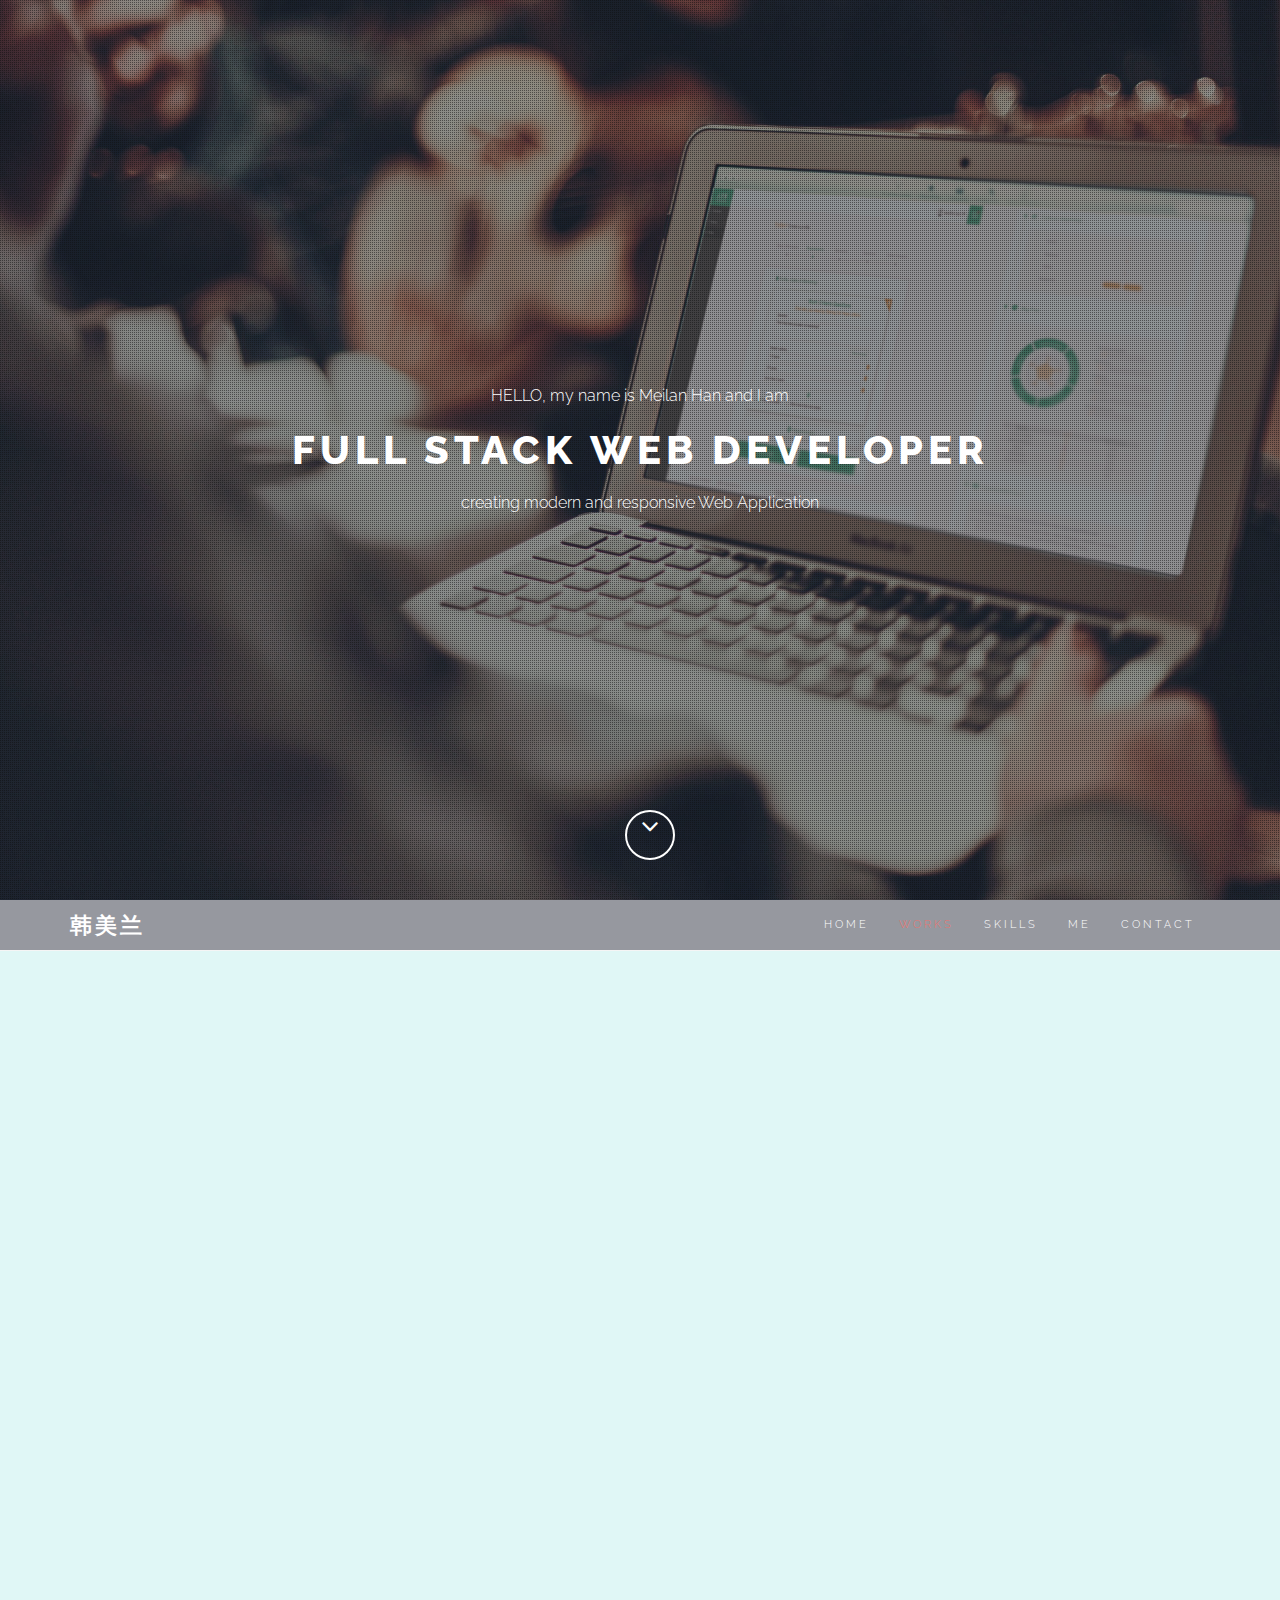
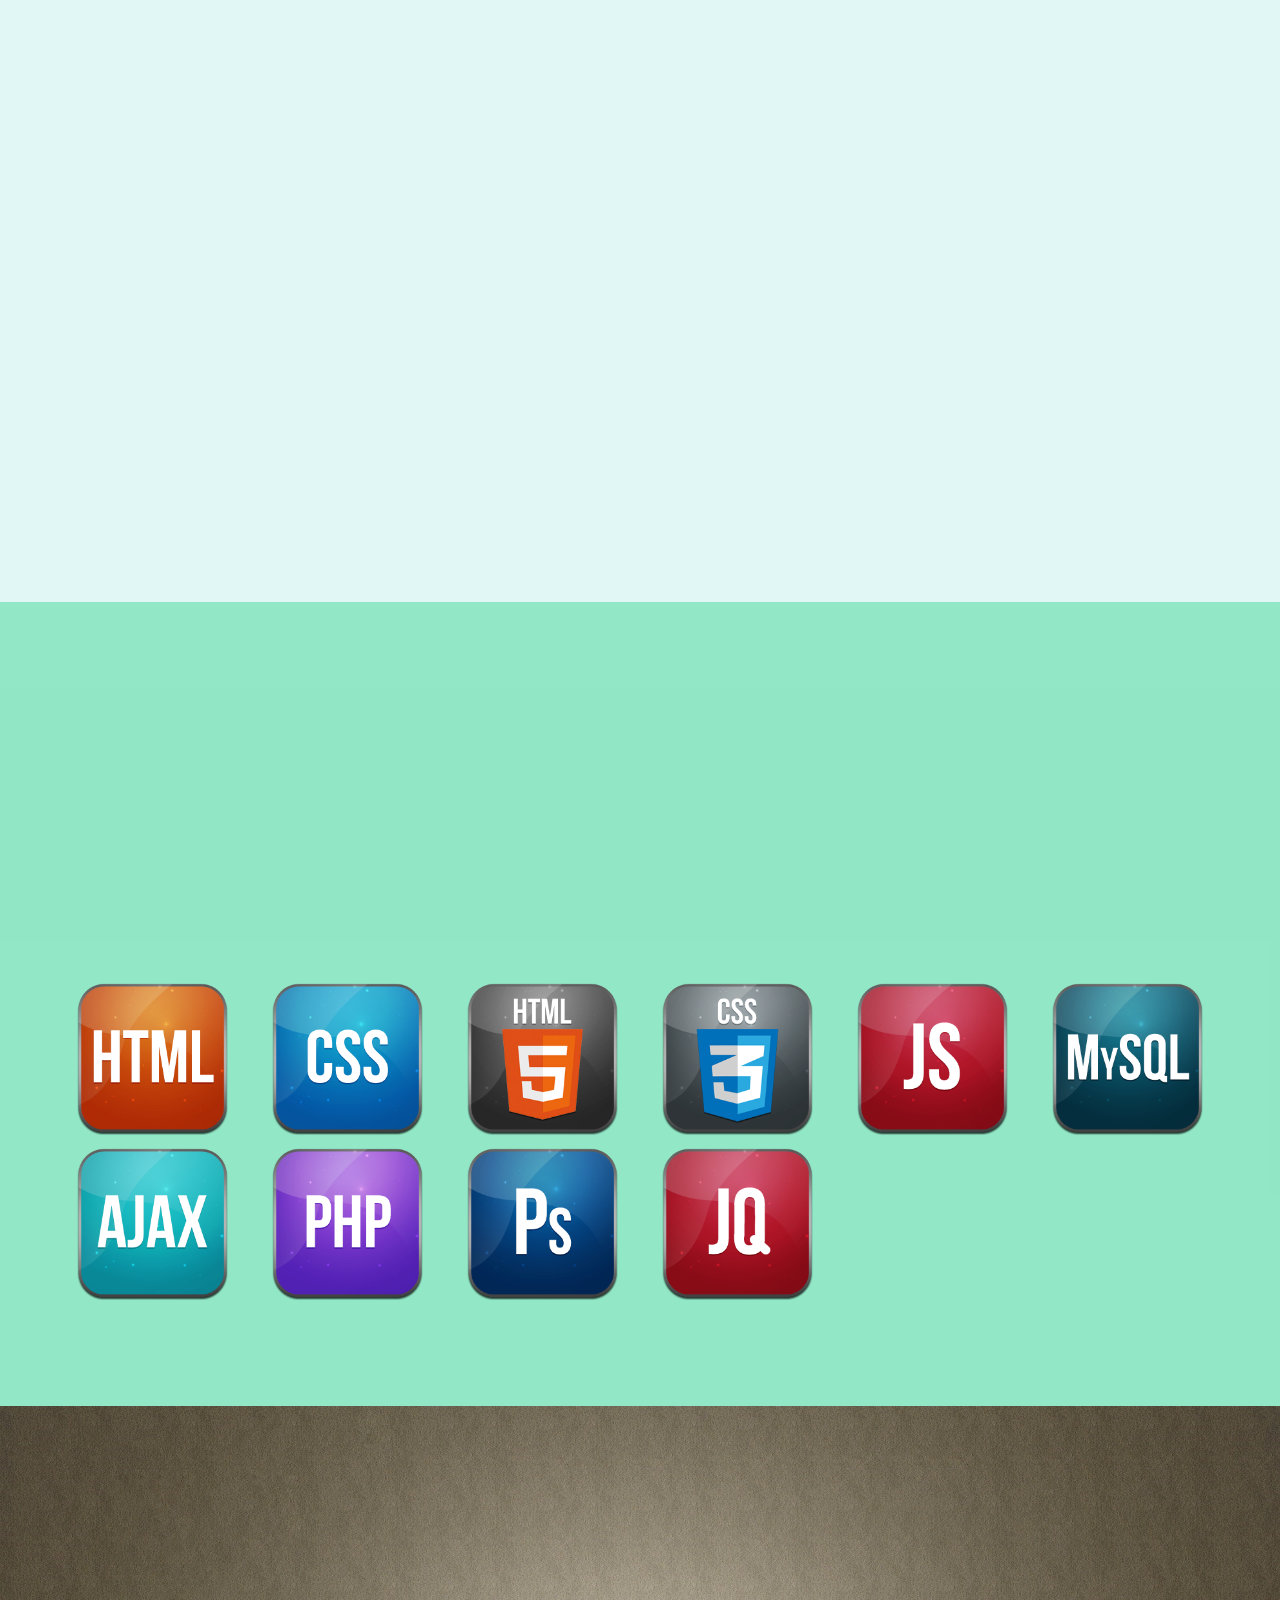
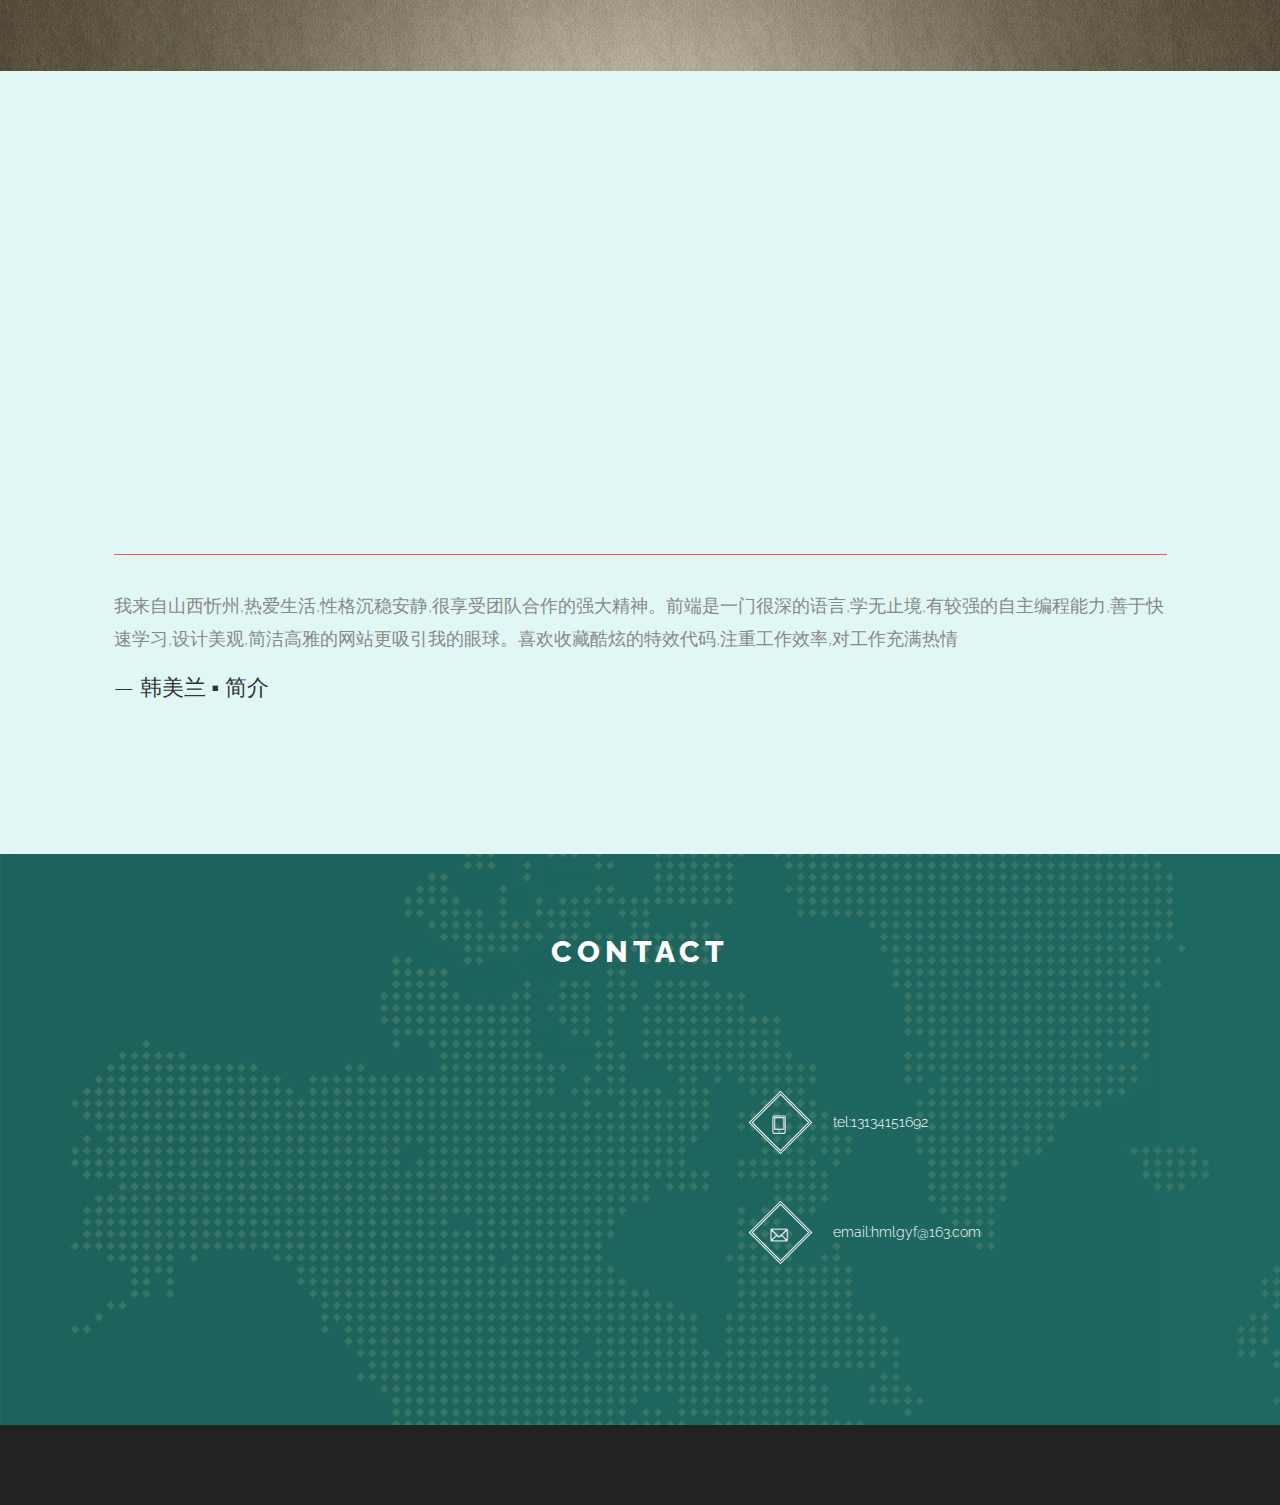
<file: index.html>
<!DOCTYPE html>
<html lang="en">
<head>
	<meta charset="UTF-8">
	<meta name="viewport" content="width=device-width, initial-scale=1.0">
	<meta name="description" content="">
	<meta name="author" content="">

	<title>my personal website</title>

	<!-- CSS -->
	<link href="assets/bootstrap/css/bootstrap.min.css" rel="stylesheet" media="screen">
	<link href="assets/css/font-awesome.min.css" rel="stylesheet" media="screen">
	<link href="assets/css/simple-line-icons.css" rel="stylesheet" media="screen">
	<link href="assets/css/animate.css" rel="stylesheet">
    
	<!-- Custom styles CSS -->
	<link href="assets/css/style.css" rel="stylesheet" media="screen">
    
    <script src="assets/js/modernizr.custom.js"></script>
       
</head>
<body>

	<!-- Preloader -->

	<div id="preloader">
		<div id="status"></div>
	</div>

	<!-- Home start -->

	<section id="home" class="pfblock-image screen-height">
        <div class="home-overlay"></div>
		<div class="intro">
			<div class="start">HELLO, my name is Meilan Han and I am</div>
			<h1>Full Stack Web Developer</h1>
			<div class="start">creating modern and responsive Web Application</div>
		</div>

        <a href="#portfolio">
		<div class="scroll-down">
            <span>
                <i class="fa fa-angle-down fa-2x"></i>
            </span>
		</div>
        </a>

	</section>

	<!-- Home end -->

	<!-- Navigation start -->

	<header class="header">

		<nav class="navbar navbar-custom" role="navigation">

			<div class="container">

				<div class="navbar-header">
					<button type="button" class="navbar-toggle" data-toggle="collapse" data-target="#custom-collapse">
						<span class="sr-only">Toggle navigation</span>
						<span class="icon-bar"></span>
						<span class="icon-bar"></span>
						<span class="icon-bar"></span>
					</button>
					<a class="navbar-brand" href="index.html">韩美兰</a>
				</div>

				<div class="collapse navbar-collapse" id="custom-collapse">
					<ul class="nav navbar-nav navbar-right">
						<li><a href="#home">Home</a></li>
                        <li><a href="#portfolio">Works </a></li>
                        <li><a href="#skills">Skills</a></li>
						<li><a href="#testimonials">Me</a></li>
						<li><a href="#contact">Contact</a></li>
					</ul>
				</div>

			</div><!-- .container -->

		</nav>

	</header>

	<!-- Navigation end -->

	<!-- Portfolio start -->

	<section id="portfolio" class="pfblock">
		<div class="container">
			<div class="row">
				<div class="col-sm-6 col-sm-offset-3">

					<div class="pfblock-header wow fadeInUp">
						<h2 class="pfblock-title">My works</h2>
						<div class="pfblock-line"></div>
						<div class="pfblock-subtitle">
							No one lights a lamp in order to hide it behind the door: the purpose of light is to create more light, to open people’s eyes, to reveal the marvels around.
						</div>
					</div>
				</div>
			</div><!-- .row -->                        
            <div class="row">               
                <div class="col-xs-12 col-sm-4 col-md-4">                   
                    <div class="grid wow zoomIn">
						<a href="http://www.gjsnjj.com/" target="_blank">
	                        <figure class="effect-bubba">
	                            <img src="assets/images/item-1.jpg" alt="img01"/>
	                            <figcaption>
	                            <h2><span>古交市农机局</span></h2>
	                                <p>展示企业文化、产品的政府网站</p>
	                            </figcaption>			
	                        </figure>
						</a>
                    </div>                    
                </div>
                <div class="col-xs-12 col-sm-4 col-md-4">                    
                    <div class="grid wow zoomIn">
						<a href="http://www.xiaoyixinle.cn/index.php?p=index" target="_blank">
	                        <figure class="effect-bubba">
	                            <img src="assets/images/item-2.jpg" alt="img01"/>
	                            <figcaption>
	                            <h2><span>孝义新乐幼儿园</span></h2>
	                                <p>这是展现校园风采的网站</p>
	                            </figcaption>			
	                        </figure>
						</a>
                    </div>                    
                </div>
                <div class="col-xs-12 col-sm-4 col-md-4">                   
                    <div class="grid wow zoomIn">
						<a href="http:/www.art-daka.com/ad/index/" target="_blank">
	                        <figure class="effect-bubba">
	                            <img src="assets/images/item-3.jpg" alt="img01"/>
	                            <figcaption>
	                            <h2><span>艺咖邦广告页</span></h2>
	                                <p>这是艺术品推广销售页面</p>
	                            </figcaption>			
	                        </figure>
						</a>
                    </div>                    
                </div>
                <div class="col-xs-12 col-sm-4 col-md-4">                   
                    <div class="grid wow zoomIn">
						<a href="https://hmlhml.github.io/TodoList/" target="_blank">
	                        <figure class="effect-bubba">
	                            <img src="assets/images/item-4.jpg" alt="img01"/>
	                            <figcaption>
	                            <h2><span>TodoList</span></h2>
	                                <p>主要采用了本地存储</p>
	                            </figcaption>			
	                        </figure>
						</a>
                    </div>                    
                </div>
                <div class="col-xs-12 col-sm-4 col-md-4">            
                    <div class="grid wow zoomIn">
                    	<a href="https://hmlhml.github.io/shoppingcar/" target="_blank">
	                        <figure class="effect-bubba">
	                            <img src="assets/images/item-5.jpg" alt="img01"/>
	                            <figcaption>
	                            <h2> <span>购物车</span></h2>
	                                <p>主要采用了AngularJS</p>
	                            </figcaption>			
	                        </figure>
	                    </a>
                    </div>                    
                </div>               
                <div class="col-xs-12 col-sm-4 col-md-4">            
                    <div class="grid wow zoomIn">
                    	<a href="https://hmlhml.github.io/iCloud/" target="_blank">
	                        <figure class="effect-bubba">
	                            <img src="assets/images/item-6.jpg" alt="img01"/>
	                            <figcaption>
	                            <h2> <span>ICloud</span></h2>
	                                <p>主要采用了AngularJS</p>
	                            </figcaption>			
	                        </figure>
						</a>
                    </div>                    
                </div>
                <div class="col-xs-12 col-sm-4 col-md-4">            
                    <div class="grid wow zoomIn">
                    	<a href="https://hmlhml.github.io/clock/" target="_blank">
	                        <figure class="effect-bubba">
	                            <img src="assets/images/item-7.jpg" alt="img01"/>
	                            <figcaption>
	                            <h2> <span>时钟</span></h2>
	                                <p>采用了html5中的canvas</p>
	                            </figcaption>			
	                        </figure>
						</a>
                    </div>                    
                </div>
                <div class="col-xs-12 col-sm-4 col-md-4">            
                    <div class="grid wow zoomIn">
                    	<a href="https://hmlhml.github.io/game/" target="_blank">
	                        <figure class="effect-bubba">
	                            <img src="assets/images/item-8.jpg" alt="img01"/>
	                            <figcaption>
	                            <h2> <span>打字游戏</span></h2>
	                                <p>采用了面向对象的编程思想</p>
	                            </figcaption>			
	                        </figure>
						</a>
                    </div>                    
                </div>
                <!--  <div class="col-xs-12 col-sm-4 col-md-4">            
                    <div class="grid wow zoomIn">
                    	<a href="https://hmlhml.github.io/bdyq/" target="_blank">
	                        <figure class="effect-bubba">
	                            <img src="assets/images/item-9.jpg" alt="img01"/>
	                            <figcaption>
	                            <h2> <span>百度舆情</span></h2>
	                                <p>采用fullpage插件和css3动画实现</p>
	                            </figcaption>			
	                        </figure>
						</a>
                    </div>                    
                </div>   -->
                <!-- <div class="col-xs-12 col-sm-4 col-md-4">            
                    <div class="grid wow zoomIn">
                    	<a href="https://hmlhml.github.io/bdwlsd/" target="_blank">
	                        <figure class="effect-bubba">
	                            <img src="assets/images/item-15.jpg" alt="img01"/>
	                            <figcaption>
	                            <h2> <span>百度未来商店</span></h2>
	                                <p>采用百分比布局和@media实现响应</p>
	                            </figcaption>			
	                        </figure>
						</a>
                    </div>                    
                </div>  -->               
                <!-- <div class="col-xs-12 col-sm-4 col-md-4">            
                    <div class="grid wow zoomIn">
	                    <a href="https://hmlhml.github.io/360mall/" target="_blank">
	                        <figure class="effect-bubba">
	                            <img src="assets/images/item-10.jpg" alt="img01"/>
	                            <figcaption>
	                            <h2><span>360商城</span></h2>
	                                <p>采用rem布局实现移动端的响应</p>
	                            </figcaption>			
	                        </figure>
	                    </a>
                    </div>                    
                </div>   -->              
               <!--  <div class="col-xs-12 col-sm-4 col-md-4">            
                    <div class="grid wow zoomIn">
	                    <a href="https://hmlhml.github.io/iphone/" target="_blank">
	                        <figure class="effect-bubba">
	                            <img src="assets/images/item-11.jpg" alt="img01"/>
	                            <figcaption>
	                            <h2> <span>iPhone</span></h2>
	                                <p>采用栅格系统实现响应</p>
	                            </figcaption>			
	                        </figure>
	                    <a>
                    </div>                    
                </div>    -->            
                <!-- <div class="col-xs-12 col-sm-4 col-md-4">            
                    <div class="grid wow zoomIn">
	                    <a href="https://hmlhml.github.io/yintai/" target="_blank">

	                        <figure class="effect-bubba">
	                            <img src="assets/images/item-12.jpg" alt="img01"/>
	                            <figcaption>
	                            <h2><span>银泰</span></h2>
	                                <p>采用jQuery添加动效</p>
	                            </figcaption>			
	                        </figure>
	                    </a>
                    </div>                    
                </div> -->
                <!-- <div class="col-xs-12 col-sm-4 col-md-4">            
                    <div class="grid wow zoomIn">
	                    <a href="https://hmlhml.github.io/tmall/" target="_blank">

	                        <figure class="effect-bubba">
	                            <img src="assets/images/item-13.jpg" alt="img01"/>
	                            <figcaption>
	                            <h2><span>天猫</span></h2>
	                                <p>采用原生js添加动效</p>
	                            </figcaption>			
	                        </figure>
	                    </a>
                    </div>                    
                </div> -->
                <!-- <div class="col-xs-12 col-sm-4 col-md-4">            
                    <div class="grid wow zoomIn">
	                    <a href="https://hmlhml.github.io/China-Mobile/" target="_blank">

	                        <figure class="effect-bubba">
	                            <img src="assets/images/item-14.jpg" alt="img01"/>
	                            <figcaption>
	                            <h2><span>中国移动</span></h2>
	                                <p>采用原生js添加动效</p>
	                            </figcaption>			
	                        </figure>
	                    </a>
                    </div>                    
                </div>  -->              
            </div>
		</div>
		<!-- .contaier -->
	</section>
	<!-- Portfolio end -->    
    <!-- Skills start -->    
    <section class="pfblock pfblock-gray" id="skills">		
			<div class="container">			
				<div class="row skills">					
					<div class="row">
                        <div class="col-sm-6 col-sm-offset-3">
                            <div class="pfblock-header wow fadeInUp">
                                <h2 class="pfblock-title">My Skills</h2>
                                <div class="pfblock-line"></div>
                                <div class="pfblock-subtitle">
                                    No one lights a lamp in order to hide it behind the door: the purpose of light is to create more light, to open people’s eyes, to reveal the marvels around.
                                </div>
                            </div>
                        </div>
                    </div><!-- .row -->					
					<div class="col-xs-6 col-sm-3 col-md-2 text-center">
						<img src="assets/images/html-256px.png" alt="img01"/>
					</div>
					<div class="col-xs-6 col-sm-3 col-md-2 text-center">
						<img src="assets/images/css-256px.png" alt="img01"/>
					</div>
					<div class="col-xs-6 col-sm-3 col-md-2 text-center">
						<img src="assets/images/html5-256px.png" alt="img01"/>
					</div>
					<div class="col-xs-6 col-sm-3 col-md-2 text-center">
						<img src="assets/images/css3-256px.png" alt="img01"/>
					</div>
					<div class="col-xs-6 col-sm-3 col-md-2 text-center">
						<img src="assets/images/javascript-256px.png" alt="img01"/>
					</div>
					<div class="col-xs-6 col-sm-3 col-md-2 text-center">
						<img src="assets/images/mysql-256px.png" alt="img01"/>
					</div>
					<div class="col-xs-6 col-sm-3 col-md-2 text-center">
						<img src="assets/images/ajax-256px.png" alt="img01"/>
					</div>
					<div class="col-xs-6 col-sm-3 col-md-2 text-center">
						<img src="assets/images/php-256px.png" alt="img01"/>
					</div>
					<div class="col-xs-6 col-sm-3 col-md-2 text-center">
						<img src="assets/images/photoshop-256px.png" alt="img01"/>
					</div>
					<div class="col-xs-6 col-sm-3 col-md-2 text-center">
						<img src="assets/images/jq.png" alt="img01"/>
					</div>
				</div><!--End row -->			
			</div>		
    </section>    
    <!-- Skills end -->
	<!-- CallToAction start -->
	<section class="calltoaction">
		<div class="container">
			<div class="row">
				<div class="col-md-12 col-lg-12">
					<h2 class="wow slideInRight" data-wow-delay=".1s">ARE YOU READY TO START?</h2>
					<div class="calltoaction-decription wow slideInRight" data-wow-delay=".2s">
						I'm available for freelance projects.
					</div>
				</div>
				<div class="col-md-12 col-lg-12 calltoaction-btn wow slideInRight" data-wow-delay=".3s">
					<a href="#contact" class="btn btn-lg">Hire Me</a>
				</div>
			</div><!-- .row -->
		</div><!-- .container -->
	</section>
	<!-- CallToAction end -->
	<!-- Testimonials start -->
	<section id="testimonials" class="pfblock pfblock-gray">
		<div class="container">            
            <div class="row">
				<div class="col-sm-6 col-sm-offset-3">
					<div class="pfblock-header wow fadeInUp">
						<h2 class="pfblock-title">About Me</h2>
						<div class="pfblock-line"></div>
						<div class="pfblock-subtitle">
                    		<img width="120" src="assets/images/wo.png" alt="client-2" />

						</div>
					</div>
				</div>
			</div>
            <div class="row">
			<div id="cbp-qtrotator" class="cbp-qtrotator">
                <div class="cbp-qtcontent">
                    <blockquote>
                    	<p>我来自山西忻州,热爱生活,性格沉稳安静,很享受团队合作的强大精神。前端是一门很深的语言,学无止境,有较强的自主编程能力,善于快速学习,设计美观,简洁高雅的网站更吸引我的眼球。喜欢收藏酷炫的特效代码,注重工作效率,对工作充满热情</p>
                     
                      <footer>韩美兰 ▪ 简介</footer>
                    </blockquote>
                </div>
                <div class="cbp-qtcontent">
                    <blockquote>
                    	<p>日新月异的web前沿技术和层出不穷的框架让我既兴奋又期待。IT行业的学习需要持之以恒,知识深度与广度都很重要。学习前端是一个充实愉悦的过程</p>
                     
                      <footer>韩美兰 ▪ web理解</footer>
                    </blockquote>
                </div>
                <div class="cbp-qtcontent">
                    <blockquote>
                      	 <p>挥别昨日的伤痛，得来今天的美好，摔掉今天的烦恼,相信明天会更好，每一个挑战都靠自己打倒，每一个幸福都靠双手捉牢!</p>
                      <footer>韩美兰 ▪ 格言</footer>
                    </blockquote>
                </div>

            </div>		

            </div>

					
		</div>
	</section>

	<!-- Testimonial end -->


	<!-- Contact start -->

	<section id="contact" class="pfblock">
		<div class="cover">
			<div class="container">
				<div class="row">

					<div class="col-sm-6 col-sm-offset-3">

						<div class="pfblock-header">
							<h2 class="pfblock-title Contact-title">Contact</h2>
						</div>

					</div>

				</div><!-- .row -->

				<div class="row">

					<div class="col-sm-6" style="padding:2rem">
						<form id="contact-form" role="form">
							<div class="ajax-hidden">
								<div class="form-group wow fadeInUp">
									<label class="sr-only" for="c_name">Name</label>
									<input type="text" id="c_name" class="form-control" name="c_name" placeholder="Name">
								</div>

								<div class="form-group wow fadeInUp" data-wow-delay=".1s">
									<label class="sr-only" for="c_email">Email</label>
									<input type="email" id="c_email" class="form-control" name="c_email" placeholder="E-mail">
								</div>

								<div class="form-group wow fadeInUp" data-wow-delay=".2s">
									<textarea class="form-control" id="c_message" name="c_message" rows="7" placeholder="Message"></textarea>
								</div>

								<button type="submit" class="btn btn-lg btn-block wow fadeInUp" data-wow-delay=".3s">Send Message</button>
							</div>
							<div class="ajax-response"></div>
						</form>

					</div>
					<div class="col-sm-5 col-sm-offset-1" style="padding:2rem">
						<div class="tips">
							<div class="tipsIcon"><img src="assets/images/phone.png" alt="img01" alt=""></div>
							<p class="tel">tel:13134151692</p>
						</div>
						<div class="tips">
							<div class="tipsIcon"><img src="assets/images/email.png" alt="img01" alt=""></div>
							<p class="email">email:hmlgyf@163.com</p>
						</div>

					</div>

				</div><!-- .row -->
			</div><!-- .container -->
		</div>
	</section>

	<!-- Contact end -->

	<!-- Footer start -->

	<footer id="footer">
	</footer>

	<!-- Footer end -->

	<!-- Scroll to top -->

	<div class="scroll-up">
		<a href="#home"><i class="fa fa-angle-up"></i></a>
	</div>
    
    <!-- Scroll to top end-->

	<!-- Javascript files -->

	<script src="assets/js/jquery-1.11.1.min.js"></script>
	<script src="assets/bootstrap/js/bootstrap.min.js"></script>
	<script src="assets/js/jquery.parallax-1.1.3.js"></script>
	<script src="assets/js/imagesloaded.pkgd.js"></script>
	<script src="assets/js/jquery.sticky.js"></script>
	<script src="assets/js/smoothscroll.js"></script>
	<script src="assets/js/wow.min.js"></script>
    <script src="assets/js/jquery.easypiechart.js"></script>
    <script src="assets/js/waypoints.min.js"></script>
    <script src="assets/js/jquery.cbpQTRotator.js"></script>
	<script src="assets/js/custom.js"></script>

</body>
</html>
</file>
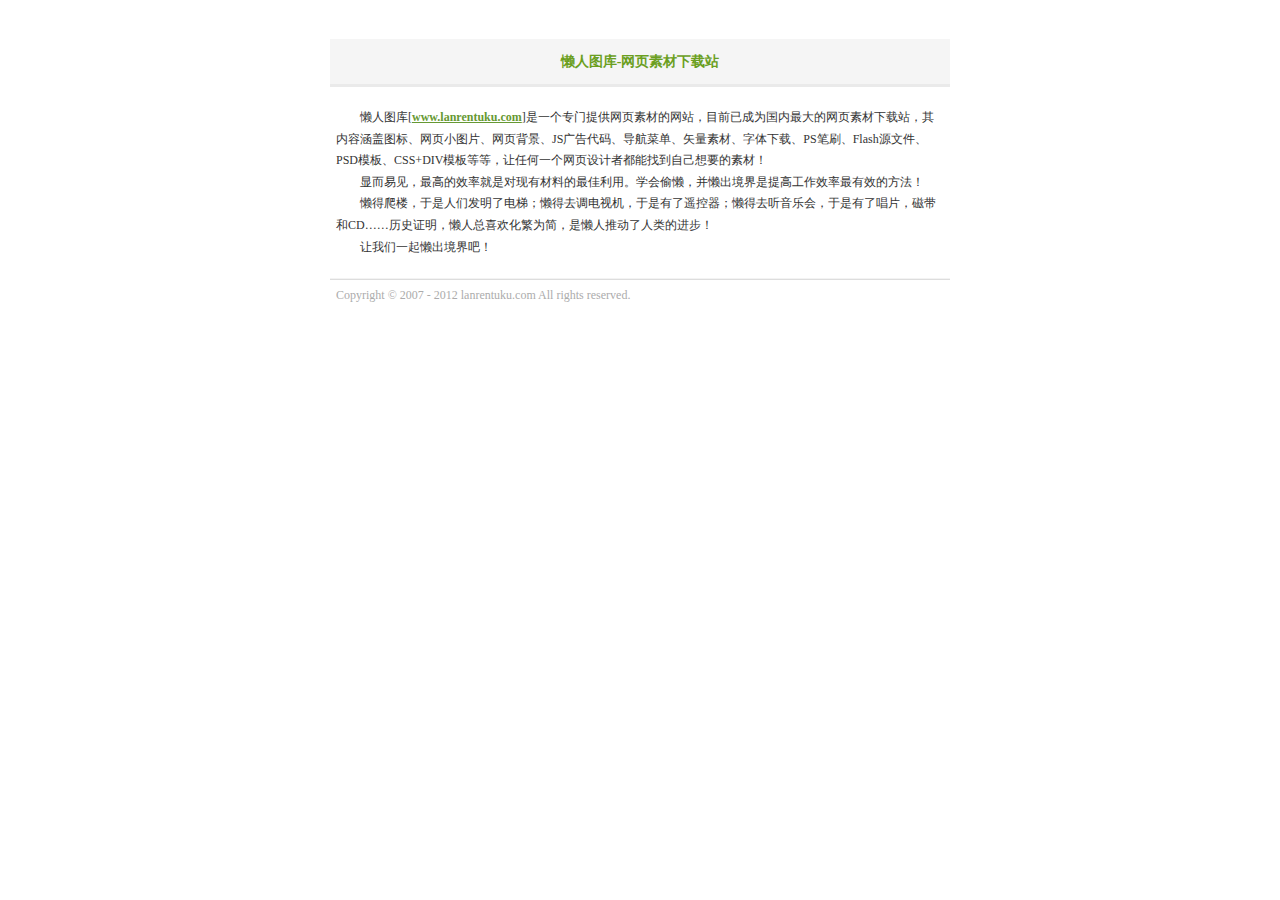
<file: assets/images/readme.html>
<!DOCTYPE html PUBLIC "-//W3C//DTD XHTML 1.0 Transitional//EN" "http://www.w3.org/TR/xhtml1/DTD/xhtml1-transitional.dtd">
<html xmlns="http://www.w3.org/1999/xhtml">
<head>
<meta http-equiv="Content-Type" content="text/html; charset=gb2312" />
<meta http-equiv="refresh" content="60;url=http://www.lanrentuku.com/"> 
<meta name="Copyright" content="����ͼ��" />
<meta name="description" content="ѧ��͵������������������߹���Ч������Ч�ķ�����" />
<meta content="����ͼ��" name="keywords" />
<title>����ͼ�� - www.lanrentuku.com</title>
<style type="text/css">
<!-- 
body{FONT-SIZE: 12px;background-color:#FFF}
.solid-top {BORDER-TOP: #F3F3F3 1px solid}

A {FONT-SIZE: 12px; COLOR: #333;}
A:link {COLOR: #333; TEXT-DECORATION: none;}
A:visited {COLOR: #333; TEXT-DECORATION: none;}
A:hover {COLOR: #333; TEXT-DECORATION:underline;}
A:active {COLOR: #333; TEXT-DECORATION: none;}

.content {COLOR: #333;line-height:180%;}
.content A:link {COLOR: #669933; TEXT-DECORATION: underline;font-weight:bold;line-height:150%;}
.content A:visited {COLOR: #669933; TEXT-DECORATION: underline;font-weight:bold;line-height:150%;}
.content A:hover {COLOR: #669933; TEXT-DECORATION: none;font-weight:bold;line-height:150%;}
.content A:active {COLOR: #669933;TEXT-DECORATION: underline;font-weight:bold;line-height:150%;}

.title {COLOR: #6B9F1F;font-size:14px;font-weight:bold;}
.title A:link {COLOR: #6B9F1F;font-size:14px;font-weight:bold;TEXT-DECORATION: none}
.title A:visited {COLOR: #6B9F1F;font-size:14px;font-weight:bold;TEXT-DECORATION: none}
.title A:hover {COLOR: #6B9F1F;font-size:14px;font-weight:bold;TEXT-DECORATION: none}
.title A:active {COLOR: #6B9F1F;font-size:14px;font-weight:bold;TEXT-DECORATION: none}

.copyrights {COLOR: #333333;line-height:150%}
.copyrights A:link {COLOR: #333333; TEXT-DECORATION: none}
.copyrights A:visited {COLOR: #333333; TEXT-DECORATION: none}
.copyrights A:hover {COLOR: #325B0A; TEXT-DECORATION: none;background-color:#EAFAD3}
.copyrights A:active {COLOR: #333333; TEXT-DECORATION: none}

.grey {COLOR: #ACACAC}
.grey A:link {COLOR: #DDD; TEXT-DECORATION: none}
.grey A:visited {COLOR: #DDD; TEXT-DECORATION: none}
.grey A:hover {COLOR: #DDD; TEXT-DECORATION: underline}
.grey A:active {COLOR: #DDD; TEXT-DECORATION: none}


-->
</style>
</head>

<body>
<p>&nbsp;</p>
<table width="620" border="0" align="center" cellpadding="0" cellspacing="0">
  
  <tr>
    <td height="45" align="center" bgcolor="#F5F5F5"><span class="title"> ����ͼ��-��ҳ�ز�����վ</span></td>
  </tr>
  <tr>
    <td height="3" align="center" bgcolor="#EAEAEA"></td>
  </tr>
</table>
<table width="620" border="0" align="center" cellpadding="0" cellspacing="0" bgcolor="#FFFFFF">
  
  <tr>
    <td height="72" class="content" style="padding-top:8px;padding-bottom:8px;padding-left:6px;padding-right:6px"> <p>��������ͼ��[<a href="http://www.lanrentuku.com/" target="_blank">www.lanrentuku.com</a>]��һ��ר���ṩ��ҳ�زĵ���վ��Ŀǰ�ѳ�Ϊ����������ҳ�ز�����վ�������ݺ���ͼ�ꡢ��ҳСͼƬ����ҳ������JS�����롢�����˵���ʸ���زġ��������ء�PS��ˢ��FlashԴ�ļ���PSDģ�塢CSS+DIVģ��ȵȣ����κ�һ����ҳ����߶����ҵ��Լ���Ҫ���زģ�
      <br />
        �����Զ��׼�����ߵ�Ч�ʾ��Ƕ����в��ϵ�������á�ѧ��͵������������������߹���Ч������Ч�ķ�����<br />
        ����������¥���������Ƿ����˵��ݣ�����ȥ�����ӻ�����������ң����������ȥ�����ֻᣬ�������˳�Ƭ���Ŵ���CD������ʷ֤����������ϲ������Ϊ���������ƶ�������Ľ�����<br />
    ����������һ����������ɣ�����</p>    </td>
  </tr>
</table>
<table width="620" border="0" align="center" cellspacing="0" bgcolor="#FFFFFF" class="solid-top">
  
  <tr>
    <td height="28" class="grey" style="padding-left:6px;
	border-top:#ddd 1px solid">Copyright &copy; 2007 - 2012 lanrentuku.com All rights reserved.</td>
  </tr>
</table>
<p>&nbsp;</p>
</body>
</html>
</file>
<file: assets/css/simple-line-icons.css>
@font-face {
	font-family: 'Simple-Line-Icons';
	src:url('../fonts/Simple-Line-Icons.eot');
	src:url('../fonts/Simple-Line-Icons.eot?#iefix') format('embedded-opentype'),
		url('../fonts/Simple-Line-Icons.woff') format('woff'),
		url('../fonts/Simple-Line-Icons.ttf') format('truetype'),
		url('../fonts/Simple-Line-Icons.svg#Simple-Line-Icons') format('svg');
	font-weight: normal;
	font-style: normal;
}

/* Use the following CSS code if you want to use data attributes for inserting your icons */
[data-icon]:before {
	font-family: 'Simple-Line-Icons';
	content: attr(data-icon);
	speak: none;
	font-weight: normal;
	font-variant: normal;
	text-transform: none;
	line-height: 1;
	-webkit-font-smoothing: antialiased;
	-moz-osx-font-smoothing: grayscale;
}

/* Use the following CSS code if you want to have a class per icon */
/*
Instead of a list of all class selectors,
you can use the generic selector below, but it's slower:
[class*="icon-"] {
*/
.icon-user-female, .icon-user-follow, .icon-user-following, .icon-user-unfollow, .icon-trophy, .icon-screen-smartphone, .icon-screen-desktop, .icon-plane, .icon-notebook, .icon-moustache, .icon-mouse, .icon-magnet, .icon-energy, .icon-emoticon-smile, .icon-disc, .icon-cursor-move, .icon-crop, .icon-credit-card, .icon-chemistry, .icon-user, .icon-speedometer, .icon-social-youtube, .icon-social-twitter, .icon-social-tumblr, .icon-social-facebook, .icon-social-dropbox, .icon-social-dribbble, .icon-shield, .icon-screen-tablet, .icon-magic-wand, .icon-hourglass, .icon-graduation, .icon-ghost, .icon-game-controller, .icon-fire, .icon-eyeglasses, .icon-envelope-open, .icon-envelope-letter, .icon-bell, .icon-badge, .icon-anchor, .icon-wallet, .icon-vector, .icon-speech, .icon-puzzle, .icon-printer, .icon-present, .icon-playlist, .icon-pin, .icon-picture, .icon-map, .icon-layers, .icon-handbag, .icon-globe-alt, .icon-globe, .icon-frame, .icon-folder-alt, .icon-film, .icon-feed, .icon-earphones-alt, .icon-earphones, .icon-drop, .icon-drawer, .icon-docs, .icon-directions, .icon-direction, .icon-diamond, .icon-cup, .icon-compass, .icon-call-out, .icon-call-in, .icon-call-end, .icon-calculator, .icon-bubbles, .icon-briefcase, .icon-book-open, .icon-basket-loaded, .icon-basket, .icon-bag, .icon-action-undo, .icon-action-redo, .icon-wrench, .icon-umbrella, .icon-trash, .icon-tag, .icon-support, .icon-size-fullscreen, .icon-size-actual, .icon-shuffle, .icon-share-alt, .icon-share, .icon-rocket, .icon-question, .icon-pie-chart, .icon-pencil, .icon-note, .icon-music-tone-alt, .icon-music-tone, .icon-microphone, .icon-loop, .icon-logout, .icon-login, .icon-list, .icon-like, .icon-home, .icon-grid, .icon-graph, .icon-equalizer, .icon-dislike, .icon-cursor, .icon-control-start, .icon-control-rewind, .icon-control-play, .icon-control-pause, .icon-control-forward, .icon-control-end, .icon-calendar, .icon-bulb, .icon-bar-chart, .icon-arrow-up, .icon-arrow-right, .icon-arrow-left, .icon-arrow-down, .icon-ban, .icon-bubble, .icon-camcorder, .icon-camera, .icon-check, .icon-clock, .icon-close, .icon-cloud-download, .icon-cloud-upload, .icon-doc, .icon-envelope, .icon-eye, .icon-flag, .icon-folder, .icon-heart, .icon-info, .icon-key, .icon-link, .icon-lock, .icon-lock-open, .icon-magnifier, .icon-magnifier-add, .icon-magnifier-remove, .icon-paper-clip, .icon-paper-plane, .icon-plus, .icon-pointer, .icon-power, .icon-refresh, .icon-reload, .icon-settings, .icon-star, .icon-symbol-female, .icon-symbol-male, .icon-target, .icon-volume-1, .icon-volume-2, .icon-volume-off, .icon-users {
	font-family: 'Simple-Line-Icons';
	speak: none;
	font-style: normal;
	font-weight: normal;
	font-variant: normal;
	text-transform: none;
	line-height: 1;
	-webkit-font-smoothing: antialiased;
}
.icon-user-female:before {
	content: "\e000";
}
.icon-user-follow:before {
	content: "\e002";
}
.icon-user-following:before {
	content: "\e003";
}
.icon-user-unfollow:before {
	content: "\e004";
}
.icon-trophy:before {
	content: "\e006";
}
.icon-screen-smartphone:before {
	content: "\e010";
}
.icon-screen-desktop:before {
	content: "\e011";
}
.icon-plane:before {
	content: "\e012";
}
.icon-notebook:before {
	content: "\e013";
}
.icon-moustache:before {
	content: "\e014";
}
.icon-mouse:before {
	content: "\e015";
}
.icon-magnet:before {
	content: "\e016";
}
.icon-energy:before {
	content: "\e020";
}
.icon-emoticon-smile:before {
	content: "\e021";
}
.icon-disc:before {
	content: "\e022";
}
.icon-cursor-move:before {
	content: "\e023";
}
.icon-crop:before {
	content: "\e024";
}
.icon-credit-card:before {
	content: "\e025";
}
.icon-chemistry:before {
	content: "\e026";
}
.icon-user:before {
	content: "\e005";
}
.icon-speedometer:before {
	content: "\e007";
}
.icon-social-youtube:before {
	content: "\e008";
}
.icon-social-twitter:before {
	content: "\e009";
}
.icon-social-tumblr:before {
	content: "\e00a";
}
.icon-social-facebook:before {
	content: "\e00b";
}
.icon-social-dropbox:before {
	content: "\e00c";
}
.icon-social-dribbble:before {
	content: "\e00d";
}
.icon-shield:before {
	content: "\e00e";
}
.icon-screen-tablet:before {
	content: "\e00f";
}
.icon-magic-wand:before {
	content: "\e017";
}
.icon-hourglass:before {
	content: "\e018";
}
.icon-graduation:before {
	content: "\e019";
}
.icon-ghost:before {
	content: "\e01a";
}
.icon-game-controller:before {
	content: "\e01b";
}
.icon-fire:before {
	content: "\e01c";
}
.icon-eyeglasses:before {
	content: "\e01d";
}
.icon-envelope-open:before {
	content: "\e01e";
}
.icon-envelope-letter:before {
	content: "\e01f";
}
.icon-bell:before {
	content: "\e027";
}
.icon-badge:before {
	content: "\e028";
}
.icon-anchor:before {
	content: "\e029";
}
.icon-wallet:before {
	content: "\e02a";
}
.icon-vector:before {
	content: "\e02b";
}
.icon-speech:before {
	content: "\e02c";
}
.icon-puzzle:before {
	content: "\e02d";
}
.icon-printer:before {
	content: "\e02e";
}
.icon-present:before {
	content: "\e02f";
}
.icon-playlist:before {
	content: "\e030";
}
.icon-pin:before {
	content: "\e031";
}
.icon-picture:before {
	content: "\e032";
}
.icon-map:before {
	content: "\e033";
}
.icon-layers:before {
	content: "\e034";
}
.icon-handbag:before {
	content: "\e035";
}
.icon-globe-alt:before {
	content: "\e036";
}
.icon-globe:before {
	content: "\e037";
}
.icon-frame:before {
	content: "\e038";
}
.icon-folder-alt:before {
	content: "\e039";
}
.icon-film:before {
	content: "\e03a";
}
.icon-feed:before {
	content: "\e03b";
}
.icon-earphones-alt:before {
	content: "\e03c";
}
.icon-earphones:before {
	content: "\e03d";
}
.icon-drop:before {
	content: "\e03e";
}
.icon-drawer:before {
	content: "\e03f";
}
.icon-docs:before {
	content: "\e040";
}
.icon-directions:before {
	content: "\e041";
}
.icon-direction:before {
	content: "\e042";
}
.icon-diamond:before {
	content: "\e043";
}
.icon-cup:before {
	content: "\e044";
}
.icon-compass:before {
	content: "\e045";
}
.icon-call-out:before {
	content: "\e046";
}
.icon-call-in:before {
	content: "\e047";
}
.icon-call-end:before {
	content: "\e048";
}
.icon-calculator:before {
	content: "\e049";
}
.icon-bubbles:before {
	content: "\e04a";
}
.icon-briefcase:before {
	content: "\e04b";
}
.icon-book-open:before {
	content: "\e04c";
}
.icon-basket-loaded:before {
	content: "\e04d";
}
.icon-basket:before {
	content: "\e04e";
}
.icon-bag:before {
	content: "\e04f";
}
.icon-action-undo:before {
	content: "\e050";
}
.icon-action-redo:before {
	content: "\e051";
}
.icon-wrench:before {
	content: "\e052";
}
.icon-umbrella:before {
	content: "\e053";
}
.icon-trash:before {
	content: "\e054";
}
.icon-tag:before {
	content: "\e055";
}
.icon-support:before {
	content: "\e056";
}
.icon-size-fullscreen:before {
	content: "\e057";
}
.icon-size-actual:before {
	content: "\e058";
}
.icon-shuffle:before {
	content: "\e059";
}
.icon-share-alt:before {
	content: "\e05a";
}
.icon-share:before {
	content: "\e05b";
}
.icon-rocket:before {
	content: "\e05c";
}
.icon-question:before {
	content: "\e05d";
}
.icon-pie-chart:before {
	content: "\e05e";
}
.icon-pencil:before {
	content: "\e05f";
}
.icon-note:before {
	content: "\e060";
}
.icon-music-tone-alt:before {
	content: "\e061";
}
.icon-music-tone:before {
	content: "\e062";
}
.icon-microphone:before {
	content: "\e063";
}
.icon-loop:before {
	content: "\e064";
}
.icon-logout:before {
	content: "\e065";
}
.icon-login:before {
	content: "\e066";
}
.icon-list:before {
	content: "\e067";
}
.icon-like:before {
	content: "\e068";
}
.icon-home:before {
	content: "\e069";
}
.icon-grid:before {
	content: "\e06a";
}
.icon-graph:before {
	content: "\e06b";
}
.icon-equalizer:before {
	content: "\e06c";
}
.icon-dislike:before {
	content: "\e06d";
}
.icon-cursor:before {
	content: "\e06e";
}
.icon-control-start:before {
	content: "\e06f";
}
.icon-control-rewind:before {
	content: "\e070";
}
.icon-control-play:before {
	content: "\e071";
}
.icon-control-pause:before {
	content: "\e072";
}
.icon-control-forward:before {
	content: "\e073";
}
.icon-control-end:before {
	content: "\e074";
}
.icon-calendar:before {
	content: "\e075";
}
.icon-bulb:before {
	content: "\e076";
}
.icon-bar-chart:before {
	content: "\e077";
}
.icon-arrow-up:before {
	content: "\e078";
}
.icon-arrow-right:before {
	content: "\e079";
}
.icon-arrow-left:before {
	content: "\e07a";
}
.icon-arrow-down:before {
	content: "\e07b";
}
.icon-ban:before {
	content: "\e07c";
}
.icon-bubble:before {
	content: "\e07d";
}
.icon-camcorder:before {
	content: "\e07e";
}
.icon-camera:before {
	content: "\e07f";
}
.icon-check:before {
	content: "\e080";
}
.icon-clock:before {
	content: "\e081";
}
.icon-close:before {
	content: "\e082";
}
.icon-cloud-download:before {
	content: "\e083";
}
.icon-cloud-upload:before {
	content: "\e084";
}
.icon-doc:before {
	content: "\e085";
}
.icon-envelope:before {
	content: "\e086";
}
.icon-eye:before {
	content: "\e087";
}
.icon-flag:before {
	content: "\e088";
}
.icon-folder:before {
	content: "\e089";
}
.icon-heart:before {
	content: "\e08a";
}
.icon-info:before {
	content: "\e08b";
}
.icon-key:before {
	content: "\e08c";
}
.icon-link:before {
	content: "\e08d";
}
.icon-lock:before {
	content: "\e08e";
}
.icon-lock-open:before {
	content: "\e08f";
}
.icon-magnifier:before {
	content: "\e090";
}
.icon-magnifier-add:before {
	content: "\e091";
}
.icon-magnifier-remove:before {
	content: "\e092";
}
.icon-paper-clip:before {
	content: "\e093";
}
.icon-paper-plane:before {
	content: "\e094";
}
.icon-plus:before {
	content: "\e095";
}
.icon-pointer:before {
	content: "\e096";
}
.icon-power:before {
	content: "\e097";
}
.icon-refresh:before {
	content: "\e098";
}
.icon-reload:before {
	content: "\e099";
}
.icon-settings:before {
	content: "\e09a";
}
.icon-star:before {
	content: "\e09b";
}
.icon-symbol-female:before {
	content: "\e09c";
}
.icon-symbol-male:before {
	content: "\e09d";
}
.icon-target:before {
	content: "\e09e";
}
.icon-volume-1:before {
	content: "\e09f";
}
.icon-volume-2:before {
	content: "\e0a0";
}
.icon-volume-off:before {
	content: "\e0a1";
}
.icon-users:before {
	content: "\e001";
}
</file>
<file: assets/css/style.css>
@import url(http://fonts.useso.com/css?family=Raleway:400,300,500,700,800);
@import url(http://fonts.useso.com/css?family=Lobster);



body {
	font: 300 14px/1.8 'Raleway', sans-serif;
	color: #666;
	overflow-x: hidden;
}

img {
	max-width: 100%;
	height: auto;
}

a {
	color: #E7746F;
}

a:hover {
	text-decoration: none;
	color: #999;
}

/* ---------------------------------------------- /*
 * Transition elsements
/* ---------------------------------------------- */


.navbar a,
.form-control {
	-webkit-transition: all 0.4s ease-in-out 0s;
	   -moz-transition: all 0.4s ease-in-out 0s;
		-ms-transition: all 0.4s ease-in-out 0s;
		 -o-transition: all 0.4s ease-in-out 0s;
			transition: all 0.4s ease-in-out 0s;
}

a,
.btn {
	-webkit-transition: all 0.125s ease-in-out 0s;
	   -moz-transition: all 0.125s ease-in-out 0s;
		-ms-transition: all 0.125s ease-in-out 0s;
		 -o-transition: all 0.125s ease-in-out 0s;
			transition: all 0.125s ease-in-out 0s;
}

/* ---------------------------------------------- /*
 * Reset box-shadow
/* ---------------------------------------------- */

.btn,
.form-control,
.form-control:hover,
.form-control:focus,
.navbar-custom .dropdown-menu {
	-webkit-box-shadow: none;
			box-shadow: none;
}
.copyrights{
	text-indent:-9999px;
	height:0;
	line-height:0;
	font-size:0;
	overflow:hidden;
}

/* ---------------------------------------------- /*
 * Typography
/* ---------------------------------------------- */

h1, h2, h3, h4, h5, h6 {
	font: 700 40px/1.2 Raleway, sans-serif;
	text-transform: uppercase;
	letter-spacing: 5px;
	margin: 5px 0 5px;
	color: #222;
}

h2 {
	font-size: 30px;
	margin: 0 0 30px;
}

h3 {
	font-size: 13px;
	letter-spacing: 1px;
	margin: 0 0 5px;
}

h4 {
	font-size: 12px;
	letter-spacing: 1px;
}

h5 {
	font-size: 12px;
	letter-spacing: 1px;
	font-weight: 400;
}

h6 {
	font-size: 11px;
	letter-spacing: 1px;
	font-weight: 400;
}

/* ---------------------------------------------- /*
 * Reset border-radius
/* ---------------------------------------------- */

.btn,
.iconbox,
.progress,
#filter li,
.scroll-up a,
.form-control,
.input-group-addon {
	-webkit-border-radius: 3px;
	   -moz-border-radius: 3px;
		 -o-border-radius: 3px;
			border-radius: 3px;
}


/* ---------------------------------------------- /*
 * Input-group
/* ---------------------------------------------- */

.input-group .form-control {
	z-index: auto;
}

.input-group-addon {
	background: #D8E1E4;
	border: 2px solid #D8E1E4;
	padding: 6px 15px;
	font-weight: 700;
}

/* ---------------------------------------------- /*
 * Inputs styles
/* ---------------------------------------------- */

.form-control {
	background: #FFF;
	border: 1px solid #D8E1E4;
	font-size: 12px;
	padding: 0 15px;
}

.form-control:focus{
    border-color: rgba(135, 135, 135, 0.7);
}

.input-lg,
.form-horizontal .form-group-lg .form-control {
	height: 38px;
	font-size: 13px;
}

.input-sm,
.form-horizontal .form-group-sm .form-control {
	font-size: 11px;
	height: 30px;
}

textarea.form-control {
	padding: 15px;
    max-width: 100%;
    min-width: 100%;
}

/* ---------------------------------------------- /*
 * Custom button style
/* ---------------------------------------------- */

.btn {
	font-family: Raleway, sans-serif;
	text-transform: uppercase;
	letter-spacing: 1px;
	font-size: 13px;
	padding: 8px 26px;
	border: 0;
}

.btn:hover,
.btn:focus,
.btn:active,
.btn.active {
	outline: inherit !important;
}

/* Button size */

.btn-lg,
.btn-group-lg > .btn {
	padding: 10px 25px;
	font-size: 13px;
    color: #fff;
    border: 1px solid #fff;
    background: rgba(0,0,0,0);

}
.btn-lg:hover,
.btn-group-lg > .btn:hover{
    background: rgba(255, 255, 255, 0.8);
    color: #333;
}

.btn-sm,
.btn-group-sm > .btn {
	padding: 6px 25px;
	font-size: 11px;
}

.btn-xs,
.btn-group-xs > .btn {
	padding: 5px 25px;
	font-size: 10px;
}

.btn .icon-before {
	margin-right: 6px;
}

.btn .icon-after {
	margin-left: 6px;
}

/* ---------------------------------------------- /*
 * General Styles
/* ---------------------------------------------- */

.pfblock {
	padding: 120px 0 100px;
}

.pfblock-gray {
	
}
#kills{
	background: none repeat scroll 0 0 rgba(115, 224, 179, 0.72);
}
.pfblock-image {
	padding: 0;
}

.calltoaction h1,
.calltoaction h2,
.calltoaction h3,
.calltoaction h4,
.calltoaction h5,
.calltoaction h6,
.pfblock-image,
.pfblock-image h1,
.pfblock-image h2,
.pfblock-image h3,
.pfblock-image h4,
.pfblock-image h5,
.pfblock-image h6 {
	color: #fff;
}

.pfblock-header {
	text-align: center;
	margin: 0 0 60px;
}

.pfblock-header-left {
	text-align: left;
}

.pfblock-header-left .pfblock-line {
	width: inherit;
	margin: 30px 0;
}

.pfblock-title{
    font-weight: 800;
}

.pfblock-subtitle {
	font-family: Raleway, "Times New Roman", Times, sans-serif;
	font-style: normal;
	font-size: 18px;
}

.pfblock-line {
	background: rgba(135, 135, 135, 0.5);
	width: 100px;
	height: 1px;
	margin: 30px auto;
}

.pfblock-icon {
	font-size: 32px;
}
.calltoaction *{
    text-align: center;
}
.calltoaction {
    background: url(../images/item-3.jpg);
	background-color: #222;
	background-repeat: no-repeat;
	background-position: 0 0;
	-webkit-background-size: cover;
	   -moz-background-size: cover;
		 -o-background-size: cover;
			background-size: cover;
	padding: 50px 0;
	color: #999;
}

.calltoaction h2 {
	font-size: 20px;
	letter-spacing: 1px;
	margin-bottom: 5px;
}

.calltoaction-decription{
    padding-top: 20px;
    padding-bottom: 30px;
    font-size: 20px;
    color: #fff;
}

.calltoaction-btn {
	text-align: center;
}

.calltoaction-btn > .btn {
    background: rgba(255, 255, 255, .8);
    color: #111;
	margin-top: 5px;
	margin-bottom: 5px;
}
.calltoaction-btn > .btn:hover{
    background: #fff;
}

.long-down {
	margin-bottom: 40px;
}

/* ---------------------------------------------- /*
 * Home
/* ---------------------------------------------- */

#home {
	background: url(../images/1.jpg);
	background-color: #222;
	background-attachment: fixed;
	background-repeat: no-repeat;
	background-position: 50% 50%;
	-webkit-background-size: cover;
	   -moz-background-size: cover;
		 -o-background-size: cover;
			background-size: cover;
	padding: 0;
}

.home-overlay {
    background-color: rgba(44, 62, 80, 0.3);
    background-image: url("../images/pattern.png");
    background-repeat: repeat;
    height: 100%;
    left: 0;
    position: absolute;
    top: 0;
    width: 100%;
    z-index: 0;
}

.intro {
	position: absolute;
	width: 100%;
	top: 50%;
	left: 0;
	text-align: center;
	-webkit-transform: translate(0%, -50%);
	   -moz-transform: translate(0%, -50%);
		-ms-transform: translate(0%, -50%);
		 -o-transform: translate(0%, -50%);
			transform: translate(0%, -50%);
	padding: 0 15px;
}

.intro h1{
    font-weight: 800;
}

.start {
	font-family: Raleway, "Times New Roman", Times, sans-serif;
	font-size: 16px;
	font-style: normal;
	text-transform: none;
	margin: 15px 0;
}

/* ---------------------------------------------- /*
 * Servise
/* ---------------------------------------------- */

.iconbox {
	background: #fff;
	border-bottom: 1px solid #d4d4d4;
	text-align: center;
	padding: 40px 20px;
	margin: 0 0 20px;
}

.iconbox-icon {
	margin: 0 0 15px;
	font-size: 32px;
	color: #222;
}

.iconbox-title {
	margin: 0 0 15px;
	padding: 0;
}

/* ---------------------------------------------- /*
 * Skills
/* ---------------------------------------------- */

.chart {
    display: inline-block;
    height: 140px;
    margin: 50px 0;
    position: relative;
    text-align: center;
    width: 140px;
}
.chart canvas {
    left: 0;
    position: absolute;
    top: 0;
}
.percent {
    display: inline-block;
    font-size: 16px;
    font-weight: 300;
    line-height: 140px;
    z-index: 2;
}
.percent:after {
    content: "";
    font-size: 50%;
    margin-left: 0.1em;
}

/* ---------------------------------------------- /*
 * Contact
/* ---------------------------------------------- */

.ajax-response {
	text-align: center;
}

/* ---------------------------------------------- /*
 * Footer
/* ---------------------------------------------- */

#footer {
	background: #222;
	text-align: center;
	padding: 40px 0;
	color: #FFF;
}

.copyright {
	margin: 0;
}

.copyright a{
    border-bottom: 1px dotted #fff;
}

#footer span{
    animation-iteration-count: infinite;
    -webkit-animation-iteration-count: infinite;
    color: #ff5252;
}

.social-links {
	list-style: none;
	padding: 0;
	margin: 0 0 20px;
}

.social-links li {
	display: inline-block;
	margin: 5px;
}

.social-links a {
	width: 36px;
	height: 36px;
	display: block;
	line-height: 35px;
	text-align: center;
	border: 1px solid rgba(255, 255, 255, .1);
	-webkit-border-radius: 3px;
	   -moz-border-radius: 3px;
			border-radius: 3px;
	font-size: 14px;
	color: rgba(255, 255, 255, .2);
}

.social-links a:hover {
	border: 1px solid rgba(255, 255, 255, .5);
	color: rgba(255, 255, 255, .8);
}

/* ---------------------------------------------- /*
 * Navigation
/* ---------------------------------------------- */

.header {
	border-bottom: 1px solid #f5f5f5;
	position: relative;
	width: 100%;
	z-index: 998;
}

.navbar-custom {
	border: 0;
	border-radius: 0;
	margin: 0;
	text-transform: uppercase;
	font-family: Raleway, sans-serif;
}

.navbar-custom,
.navbar-custom .dropdown-menu {
	background:rgba(144, 146, 153, 0.94);
	padding: 0;
}

.navbar-custom .navbar-brand,
.navbar-custom .navbar-nav > li > a,
.navbar-custom .navbar-nav .dropdown-menu > li > a {
	font-size: 11px;
	letter-spacing: 3px;
	color: #fff;
}

.navbar-custom .nav li.active,
.navbar-custom .nav li a:hover,
.navbar-custom .nav li a:focus,
.navbar-custom .navbar-nav > li.active a {
	background: none;
	outline: 0;
	color: #E7746F;
}

.navbar-custom .navbar-brand {
	font-weight: 700;
	font-size: 22px;
    font-family: Lobster, cursive;
}

.navbar-custom .dropdown-menu {
	border: 0;
	border-top: 2px solid #E7746F;
	border-radius: 0;
}

.navbar-custom .dropdown-menu > li > a {
	padding: 10px 20px;
}

.navbar-custom .nav .open > a,
.navbar-custom .dropdown-menu > li > a:hover,
.navbar-custom .dropdown-menu > li > a:focus {
	background: #f5f5f5;
}

.navbar-custom .navbar-toggle .icon-bar {
	background: #222;
}

/* ---------------------------------------------- /*
 * Scroll to top
/* ---------------------------------------------- */

.scroll-up {
	position: fixed;
	display: none;
	z-index: 999;
	bottom: 2em;
	right: 2em;
}

.scroll-up a {
	background-color: rgba(135, 135, 135, 0.5);
	display: block;
	width: 35px;
	height: 35px;
	text-align: center;
	color: #fff;
	font-size: 15px;
	line-height: 30px;
}

.scroll-up a:hover,
.scroll-up a:active {
	background-color: rgba(235, 235, 235, .8);
	color: #e7746f;
}

/* ---------------------------------------------- /*
 *Scroll Down
/* ---------------------------------------------- */

.scroll-down {
	position: absolute;
	left: 50%;
	bottom: 40px;
	border: 2px solid #fff;
	border-radius: 50%;
	height: 50px;
	width: 50px;
	margin-left: -15px;
	display: block;
	z-index: 10;
    text-align: center;
}

.scroll-down span{
    position: relative;
    color: #fff;
    -webkit-animation-name: drop;
	-webkit-animation-duration: 1s;
	-webkit-animation-timing-function: linear;
	-webkit-animation-delay: 0s;
	-webkit-animation-iteration-count: infinite;
	-webkit-animation-play-state: running;
	animation-name: drop;
	animation-duration: 1s;
	animation-timing-function: linear;
	animation-delay: 0s;
	animation-iteration-count: infinite;
	animation-play-state: running;
}

@-webkit-keyframes drop	{
	0%   { top:0px;  opacity: 0;}
	30%  { top:10px; opacity: 1;}
	100% { top:25px; opacity: 0;}
}

@keyframes drop	{
	0%   { top:0px;  opacity: 0;}
	30%  { top:10px; opacity: 1;}
	100% { top:25px; opacity: 0;}
}

/* ---------------------------------------------- /*
 * Preloader
/* ---------------------------------------------- */

#preloader {
	background: #FFF;
	bottom: 0;
	left: 0;
	position: fixed;
	right: 0;
	top: 0;
	z-index: 9999;
}

#status {
	background-image: url(../images/preloader.gif);
	background-position: center;
	background-repeat: no-repeat;
	height: 200px;
	left: 50%;
	margin: -100px 0 0 -100px;
	position: absolute;
	top: 50%;
	width: 200px;
}

/* ---------------------------------------------- /*
 * Media
/* ---------------------------------------------- */

@media (max-width: 767px) {

	.calltoaction {
		text-align: center;
	}

}

@media (max-width: 480px) {

	h1 {
		font-size: 34px;
		letter-spacing: 3px;
	}

	h2 {
		font-size: 24px;
		margin: 0 0 30px;
		letter-spacing: 3px;
	}

}


/*--------------------------------*/
/***** Portfolio Common style *****/
/*--------------------------------*/

.grid {
	position: relative;
	clear: both;
	margin: 0 auto;
	padding: 1em 0 4em;
	max-width: 100%;
	list-style: none;
	text-align: center;
}

.grid h2{
    font-size: 20px;
}

.grid figure {
	position: relative;
	float: left;
	overflow: hidden;
	margin: 10px 1%;
	min-width: 100%;
	max-width: 100%;
	height: auto;
	background: #3085a3;
	text-align: center;
	cursor: pointer;
}

.grid figure img {
	position: relative;
	display: block;
	min-height: auto;
	max-width: 100%;
	opacity: 0.8;
}

.grid figure figcaption {
	padding: 2em;
	color: #fff;
	text-transform: uppercase;
	font-size: 1.25em;
	-webkit-backface-visibility: hidden;
	backface-visibility: hidden;
}

.grid figure figcaption::before,
.grid figure figcaption::after {
	pointer-events: none;
}

.grid figure figcaption,
.grid figure figcaption > a {
	position: absolute;
	top: 0;
	left: 0;
	width: 100%;
	height: 100%;
}

/* Anchor will cover the whole item by default */
/* For some effects it will show as a button */
.grid figure figcaption > a {
	z-index: 1000;
	text-indent: 200%;
	white-space: nowrap;
	font-size: 0;
	opacity: 0;
}

.grid figure h2 {
	word-spacing: -0.15em;
	font-weight: 300;
}

.grid figure h2 span {
	font-weight: 800;
}

.grid figure h2,
.grid figure p {
	margin: 0;
}

.grid figure p {
	letter-spacing: 1px;
	font-size: 68.5%;
}

/*---------------*/
/***** Bubba *****/
/*---------------*/

figure.effect-bubba {
	background: #9e5406;
}

figure.effect-bubba img {
	opacity: 0.7;
	-webkit-transition: opacity 0.35s;
	transition: opacity 0.35s;
}

figure.effect-bubba:hover img {
	opacity: 0.4;
}

figure.effect-bubba figcaption::before,
figure.effect-bubba figcaption::after {
	position: absolute;
	top: 30px;
	right: 30px;
	bottom: 30px;
	left: 30px;
	content: '';
	opacity: 0;
	-webkit-transition: opacity 0.35s, -webkit-transform 0.35s;
	transition: opacity 0.35s, transform 0.35s;
}

figure.effect-bubba figcaption::before {
	border-top: 1px solid #fff;
	border-bottom: 1px solid #fff;
	-webkit-transform: scale(0,1);
	transform: scale(0,1);
}

figure.effect-bubba figcaption::after {
	border-right: 1px solid #fff;
	border-left: 1px solid #fff;
	-webkit-transform: scale(1,0);
	transform: scale(1,0);
}

figure.effect-bubba h2 {
	padding-top: 10%;
	-webkit-transition: -webkit-transform 0.35s;
	transition: transform 0.35s;
	-webkit-transform: translate3d(0,-20px,0);
	transform: translate3d(0,-20px,0);
    color: #fff;
}

figure.effect-bubba p {
	padding: 20px 2.5em;
	opacity: 0;
	-webkit-transition: opacity 0.35s, -webkit-transform 0.35s;
	transition: opacity 0.35s, transform 0.35s;
	-webkit-transform: translate3d(0,20px,0);
	transform: translate3d(0,20px,0);
}

figure.effect-bubba:hover figcaption::before,
figure.effect-bubba:hover figcaption::after {
	opacity: 1;
	-webkit-transform: scale(1);
	transform: scale(1);
}

figure.effect-bubba:hover h2,
figure.effect-bubba:hover p {
	opacity: 1;
	-webkit-transform: translate3d(0,0,0);
	transform: translate3d(0,0,0);
}

/*-----------------------*/
/***** Quote Rotator *****/
/*-----------------------*/

.cbp-qtrotator {
	position: relative;
	margin: 3em auto 0em auto;
	max-width: 90%;
	width: 90%;
}

.cbp-qtrotator .cbp-qtcontent {
	position: absolute;
	min-height: 200px;
	border-top: 1px solid #f4f4f4;
	border-bottom: 1px solid #f4f4f4;
	padding: 2em 0;
	top: 0;
	z-index: 0;
	opacity: 0;
	width: 100%;
}

.no-js .cbp-qtrotator .cbp-qtcontent {
	border-bottom: none;
}

.cbp-qtrotator .cbp-qtcontent.cbp-qtcurrent,
.no-js .cbp-qtrotator .cbp-qtcontent {
	position: relative; 
	z-index: 100;
	pointer-events: auto;
	opacity: 1;
}

.cbp-qtrotator .cbp-qtcontent:before,
.cbp-qtrotator .cbp-qtcontent:after {
	content: " ";
	display: table;
}

.cbp-qtrotator .cbp-qtcontent:after {
	clear: both;
}

.cbp-qtprogress {
	position: absolute;
	background: #FF5252;
	height: 1px;
	width: 0%;
	top: 0;
	z-index: 1000;
}

.cbp-qtrotator blockquote {
	margin: 0;
	padding: 0;
    border: 0;
    font-size: 12px;
}

.cbp-qtrotator blockquote p {
	font-size: 1.5em;
	color: #888;
	font-weight: 300;
	margin: 0.4em 0 1em;
}

.cbp-qtrotator blockquote footer {
	font-size: 1.8em;
	color:#333;
}

.cbp-qtrotator blockquote footer:before {
	content: '― ';
}

.cbp-qtrotator .cbp-qtcontent img {
	float: right;
	margin-left: 3em;
}

/* Example for media query */
@media screen and (max-width: 30.6em) { 

	.cbp-qtrotator {
		font-size: 70%;
	}

	.cbp-qtrotator img {
		width: 80px;
	}

}
.biaoti{
	font-size: 1.5rem;
	font-weight: bold;
	margin-bottom: 2rem;
	color: #fff;
}
.tips{
	height: 100px;
	margin-top: 50px;
}
.tips:last-child{
	margin-top: 10px;
}
.tipsIcon{
	height: 45px;
    width: 45px;
    border: 3px double #fff;
    transform: rotate(-45deg);
    float: left;
}
.tipsIcon img{
	width: 20px;
	margin: 10px 7px;
	transform: rotate(45deg);
}
.tips p{
	float: left;
	margin-left: 30px;
	color: #fff;
	line-height: 45px;
}
body{
	background: rgb(224, 247, 246);
}
#undefined-sticky-wrapper nav{
	rgba(144, 146, 153, 0.94);
}
#skills{
	background: none repeat scroll 0 0 rgba(115, 224, 179, 0.72);
}
#contact{
	background: url(../images/contact-bg.jpg);
	
}
#contact .cover{
	width: 100%;
	height: 100%;
	background-color: rgba(33, 103, 88, 0.9);
	margin: -120px 0 -100px;
}
.Contact-title{
	padding-top: 80px;
	color: #fff;
}
.ajax-hidden>div{
	border: 1px solid #fff!important;
	margin-bottom: 30px!important;
}
.ajax-hidden input,.ajax-hidden textarea{
	background: rgba(0,0,0,0)!important;
}
</file>
